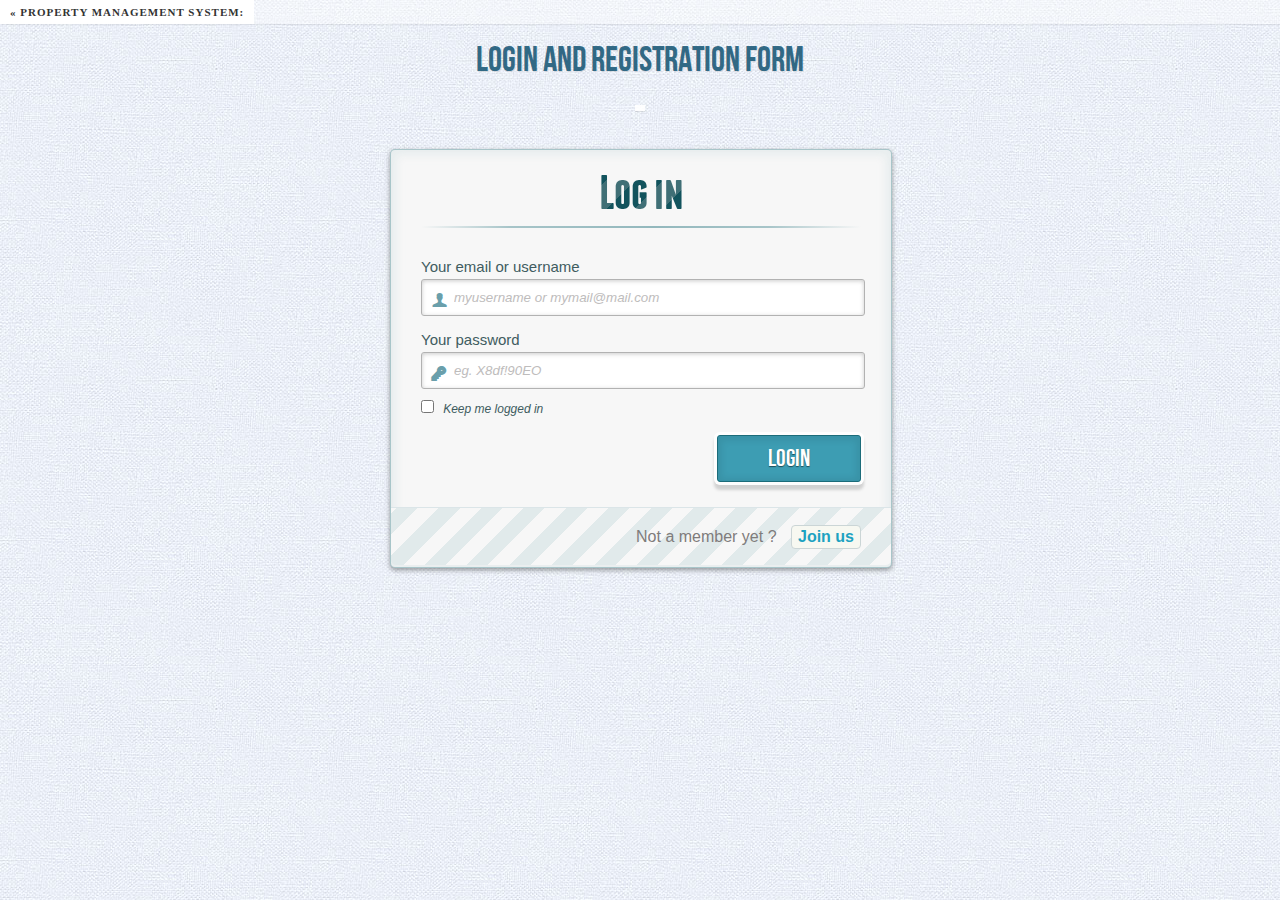
<file: LoginRegistrationForm/index.html>
<!DOCTYPE html>
<!--[if lt IE 7 ]> <html lang="en" class="no-js ie6 lt8"> <![endif]-->
<!--[if IE 7 ]>    <html lang="en" class="no-js ie7 lt8"> <![endif]-->
<!--[if IE 8 ]>    <html lang="en" class="no-js ie8 lt8"> <![endif]-->
<!--[if IE 9 ]>    <html lang="en" class="no-js ie9"> <![endif]-->
<!--[if (gt IE 9)|!(IE)]><!--> <html lang="en" class="no-js"> <!--<![endif]-->
    <head>
        <meta charset="UTF-8" />
        <!-- <meta http-equiv="X-UA-Compatible" content="IE=edge,chrome=1">  -->
        <title>Login and Registration Form</title>
        <meta name="viewport" content="width=device-width, initial-scale=1.0"> 
        <meta name="description" content="Login and Registration Form with HTML5 and CSS3" />
        <meta name="keywords" content="html5, css3, form, switch, animation, :target, pseudo-class" />
        <meta name="author" content="Codrops" />
        <link rel="shortcut icon" href="../favicon.ico"> 
        <link rel="stylesheet" type="text/css" href="css/demo.css" />
        <link rel="stylesheet" type="text/css" href="css/style.css" />
		<link rel="stylesheet" type="text/css" href="css/animate-custom.css" />
    </head>
    <body>
        <div class="container">
            <!-- Codrops top bar -->
            <div class="codrops-top">
                <a href="">
                    <strong>&laquo; Property Management System: </strong>
                </a>
                <span class="right">
                    <a href=" http://tympanus.net/codrops/2012/03/27/login-and-registration-form-with-html5-and-css3/">
                       
                    </a>
                </span>
                <div class="clr"></div>
            </div><!--/ Codrops top bar -->
            <header>
                <h1>Login and Registration Form</h1>
				<nav class="codrops-demos">
					
					<a href="index.html" class="current-demo"></a>
					
				</nav>
            </header>
            <section>				
                <div id="container_demo" >
                    <!-- hidden anchor to stop jump http://www.css3create.com/Astuce-Empecher-le-scroll-avec-l-utilisation-de-target#wrap4  -->
                    <a class="hiddenanchor" id="toregister"></a>
                    <a class="hiddenanchor" id="tologin"></a>
                    <div id="wrapper">
                        <div id="login" class="animate form">
                            <form  action="mysuperscript.php" autocomplete="on"> 
                                <h1>Log in</h1> 
                                <p> 
                                    <label for="username" class="uname" data-icon="u" > Your email or username </label>
                                    <input id="username" name="username" required="required" type="text" placeholder="myusername or mymail@mail.com"/>
                                </p>
                                <p> 
                                    <label for="password" class="youpasswd" data-icon="p"> Your password </label>
                                    <input id="password" name="password" required="required" type="password" placeholder="eg. X8df!90EO" /> 
                                </p>
                                <p class="keeplogin"> 
									<input type="checkbox" name="loginkeeping" id="loginkeeping" value="loginkeeping" /> 
									<label for="loginkeeping">Keep me logged in</label>
								</p>
                                <p class="login button"> 
                                    <input type="submit" value="Login" /> 
								</p>
                                <p class="change_link">
									Not a member yet ?
									<a href="#toregister" class="to_register">Join us</a>
								</p>
                            </form>
                        </div>

                        <div id="register" class="animate form">
                            <form  action="mysuperscript.php" autocomplete="on"> 
                                <h1> Sign up </h1> 
                                <p> 
                                    <label for="usernamesignup" class="uname" data-icon="u">Your username</label>
                                    <input id="usernamesignup" name="usernamesignup" required="required" type="text" placeholder="mysuperusername690" />
                                </p>
                                <p> 
                                    <label for="emailsignup" class="youmail" data-icon="e" > Your email</label>
                                    <input id="emailsignup" name="emailsignup" required="required" type="email" placeholder="mysupermail@mail.com"/> 
                                </p>
                                <p> 
                                    <label for="passwordsignup" class="youpasswd" data-icon="p">Your password </label>
                                    <input id="passwordsignup" name="passwordsignup" required="required" type="password" placeholder="eg. X8df!90EO"/>
                                </p>
                                <p> 
                                    <label for="passwordsignup_confirm" class="youpasswd" data-icon="p">Please confirm your password </label>
                                    <input id="passwordsignup_confirm" name="passwordsignup_confirm" required="required" type="password" placeholder="eg. X8df!90EO"/>
                                </p>
                                <p class="signin button"> 
									<input type="submit" value="Sign up"/> 
								</p>
                                <p class="change_link">  
									Already a member ?
									<a href="#tologin" class="to_register"> Go and log in </a>
								</p>
                            </form>
                        </div>
						
                    </div>
                </div>  
            </section>
        </div>
    </body>
</html>
</file>
<file: LoginRegistrationForm/css/demo.css>
@font-face {
    font-family: 'BebasNeueRegular';
    src: url('fonts/BebasNeue-webfont.eot');
    src: url('fonts/BebasNeue-webfont.eot?#iefix') format('embedded-opentype'),
         url('fonts/BebasNeue-webfont.woff') format('woff'),
         url('fonts/BebasNeue-webfont.ttf') format('truetype'),
         url('fonts/BebasNeue-webfont.svg#BebasNeueRegular') format('svg');
    font-weight: normal;
    font-style: normal;
}
/* CSS reset */
body,div,dl,dt,dd,ul,ol,li,h1,h2,h3,h4,h5,h6,pre,form,fieldset,input,textarea,p,blockquote,th,td { 
	margin:0;
	padding:0;
}
html,body {
	margin:0;
	padding:0;
	height: 100%;
}
table {
	border-collapse:collapse;
	border-spacing:0;
}
fieldset,img { 
	border:0;
}
address,caption,cite,code,dfn,th,var {
	font-style:normal;
	font-weight:normal;
}
ol,ul {
	list-style:none;
}
caption,th {
	text-align:left;
}
h1,h2,h3,h4,h5,h6 {
	font-size:100%;
	font-weight:normal;
}
q:before,q:after {
	content:'';
}
abbr,acronym { border:0;
}
article, aside, details, figcaption, figure,
footer, header, hgroup, menu, nav, section {
	display: block;
}
/* General Demo Style */
body{
	font-family: Cambria, Palatino, "Palatino Linotype", "Palatino LT STD", Georgia, serif;
	background: #fff url(../images/bg.jpg) repeat top left;
	font-weight: 400;
	font-size: 15px;
	color: #1d3c41;
	overflow-y: scroll;
}
a{
	color: #333;
	text-decoration: none;
}
.container{
	width: 100%;
	height: 100%;
	position: relative;
	text-align: center;
}
.clr{
	clear: both;
}
.container > header{
	padding: 20px 30px 10px 30px;
	margin: 0px 20px 10px 20px;
	position: relative;
	display: block;
	text-shadow: 1px 1px 1px rgba(0,0,0,0.2);
    text-align: center;
}
.container > header h1{
	font-family: 'BebasNeueRegular', 'Arial Narrow', Arial, sans-serif;
	font-size: 35px;
	line-height: 35px;
	position: relative;
	font-weight: 400;
	color: rgba(26,89,120,0.9);
	text-shadow: 1px 1px 1px rgba(0,0,0,0.1);
    padding: 0px 0px 5px 0px;
}
.container > header h1 span{
	color: #7cbcd6;
	text-shadow: 0px 1px 1px rgba(255,255,255,0.8);
}
.container > header h2{
	font-size: 16px;
	font-style: italic;
	color: #2d6277;
	text-shadow: 0px 1px 1px rgba(255,255,255,0.8);
}
/* Header Style */
.codrops-top{
	line-height: 24px;
	font-size: 11px;
	background: rgba(255, 255, 255, 0.4);
	text-transform: uppercase;
	z-index: 9999;
	position: relative;
	box-shadow: 1px 0px 2px rgba(0,0,0,0.2);
}
.codrops-top a{
	padding: 0px 10px;
	letter-spacing: 1px;
	color: #333;
	text-shadow: 0px 1px 1px #fff;
	display: block;
	float: left;
}
.codrops-top a:hover{
	background: #fff;
}
.codrops-top span.right{
	float: right;
}
.codrops-top span.right a{
	float: left;
	display: block;
}

.codrops-demos{
	text-align:center;
	display: block;
	padding: 14px;
}
.codrops-demos span{
	display: inline-block;
	padding-right: 15px;
	text-shadow: 1px 1px 1px rgba(255, 255, 255, 0.8);
}
.codrops-demos a,
.codrops-demos a.current-demo,
.codrops-demos a.current-demo:hover{
    display: inline-block;
	font-style: italic;
	font-size: 12px;
	padding: 3px 5px;
	margin: 0px 3px;
	font-weight: 800;
	box-shadow: 1px 1px 1px rgba(0,0,0,0.05) inset;
	color: #fff;
	text-shadow: 1px 1px 1px rgba(0,0,0,0.1);
	background: rgba(104,171,194,0.5);
}
.codrops-demos a:hover{
	background: #4fa2c4;
}
.codrops-demos a.current-demo,
.codrops-demos a.current-demo:hover{
	color: rgba(104,171,194,1);
	background: rgba(255,255,255,0.9);
	box-shadow: 0px 1px 1px rgba(0,0,0,0.1);
}
</file>
<file: LoginRegistrationForm/css/style.css>
/* remove codrops styles and reset the whole thing */
#container_demo{
	 text-align: left;
	 margin: 0;
	 padding: 0;
	 margin: 0 auto;
	 font-family: "Trebuchet MS","Myriad Pro",Arial,sans-serif;
}

/** fonts used for the icons **/ 
@font-face {
    font-family: 'FontomasCustomRegular';
    src: url('fonts/fontomas-webfont.eot');
    src: url('fonts/fontomas-webfont.eot?#iefix') format('embedded-opentype'),
         url('fonts/fontomas-webfont.woff') format('woff'),
         url('fonts/fontomas-webfont.ttf') format('truetype'),
         url('fonts/fontomas-webfont.svg#FontomasCustomRegular') format('svg');
    font-weight: normal;
    font-style: normal;
}
@font-face {
    font-family: 'FranchiseRegular';
    src: url('fonts/franchise-bold-webfont.eot');
    src: url('fonts/franchise-bold-webfont.eot?#iefix') format('embedded-opentype'),
         url('fonts/franchise-bold-webfont.woff') format('woff'),
         url('fonts/franchise-bold-webfont.ttf') format('truetype'),
         url('fonts/franchise-bold-webfont.svg#FranchiseRegular') format('svg');
    font-weight: normal;
    font-style: normal;

}
a.hiddenanchor{
	display: none;
}
/** The wrapper that will contain our two forms **/
#wrapper{
	width: 60%;
	right: 0px;
	min-height: 560px;	
	margin: 0px auto;	
	width: 500px;
	position: relative;	
}
/**** Styling the form elements **/

/**** general text styling ****/
#wrapper a{
	color: rgb(95, 155, 198);
	text-decoration: underline;
}

#wrapper h1{
	font-size: 48px;
	color: rgb(6, 106, 117);
	padding: 2px 0 10px 0;
	font-family: 'FranchiseRegular','Arial Narrow',Arial,sans-serif;
	font-weight: bold;
	text-align: center;
	padding-bottom: 30px;
}
/** For the moment only webkit supports the background-clip:text; */
#wrapper h1{
    background: -webkit-repeating-linear-gradient(-45deg, 
	rgb(18, 83, 93) , 
	rgb(18, 83, 93) 20px, 
	rgb(64, 111, 118) 20px, 
	rgb(64, 111, 118) 40px, 
	rgb(18, 83, 93) 40px);
	-webkit-text-fill-color: transparent;
	-webkit-background-clip: text;
}
#wrapper h1:after{
	content: ' ';
	display: block;
	width: 100%;
	height: 2px;
	margin-top: 10px;
	background: -moz-linear-gradient(left, rgba(147,184,189,0) 0%, rgba(147,184,189,0.8) 20%, rgba(147,184,189,1) 53%, rgba(147,184,189,0.8) 79%, rgba(147,184,189,0) 100%); 
	background: -webkit-gradient(linear, left top, right top, color-stop(0%,rgba(147,184,189,0)), color-stop(20%,rgba(147,184,189,0.8)), color-stop(53%,rgba(147,184,189,1)), color-stop(79%,rgba(147,184,189,0.8)), color-stop(100%,rgba(147,184,189,0))); 
	background: -webkit-linear-gradient(left, rgba(147,184,189,0) 0%,rgba(147,184,189,0.8) 20%,rgba(147,184,189,1) 53%,rgba(147,184,189,0.8) 79%,rgba(147,184,189,0) 100%); 
	background: -o-linear-gradient(left, rgba(147,184,189,0) 0%,rgba(147,184,189,0.8) 20%,rgba(147,184,189,1) 53%,rgba(147,184,189,0.8) 79%,rgba(147,184,189,0) 100%); 
	background: -ms-linear-gradient(left, rgba(147,184,189,0) 0%,rgba(147,184,189,0.8) 20%,rgba(147,184,189,1) 53%,rgba(147,184,189,0.8) 79%,rgba(147,184,189,0) 100%); 
	background: linear-gradient(left, rgba(147,184,189,0) 0%,rgba(147,184,189,0.8) 20%,rgba(147,184,189,1) 53%,rgba(147,184,189,0.8) 79%,rgba(147,184,189,0) 100%); 
}

#wrapper p{
	margin-bottom:15px;
}
#wrapper p:first-child{
	margin: 0px;
}
#wrapper label{
	color: rgb(64, 92, 96);
	position: relative;
}

/**** advanced input styling ****/
/* placeholder */
::-webkit-input-placeholder  { 
	color: rgb(190, 188, 188); 
	font-style: italic;
}
input:-moz-placeholder,
textarea:-moz-placeholder{ 
	color: rgb(190, 188, 188);
	font-style: italic;
} 
input {
  outline: none;
}

/* all the input except submit and checkbox */
#wrapper input:not([type="checkbox"]){
	width: 92%;
	margin-top: 4px;
	padding: 10px 5px 10px 32px;	
	border: 1px solid rgb(178, 178, 178);
	-webkit-appearance: textfield;
	-webkit-box-sizing: content-box;
	  -moz-box-sizing : content-box;
	       box-sizing : content-box;
	-webkit-border-radius: 3px;
	   -moz-border-radius: 3px;
	        border-radius: 3px;
	-webkit-box-shadow: 0px 1px 4px 0px rgba(168, 168, 168, 0.6) inset;
	   -moz-box-shadow: 0px 1px 4px 0px rgba(168, 168, 168, 0.6) inset;
	        box-shadow: 0px 1px 4px 0px rgba(168, 168, 168, 0.6) inset;
	-webkit-transition: all 0.2s linear;
	   -moz-transition: all 0.2s linear;
	     -o-transition: all 0.2s linear;
	        transition: all 0.2s linear;
}
#wrapper input:not([type="checkbox"]):active,
#wrapper input:not([type="checkbox"]):focus{
	border: 1px solid rgba(91, 90, 90, 0.7);
	background: rgba(238, 236, 240, 0.2);	
	-webkit-box-shadow: 0px 1px 4px 0px rgba(168, 168, 168, 0.9) inset;
	   -moz-box-shadow: 0px 1px 4px 0px rgba(168, 168, 168, 0.9) inset;
	        box-shadow: 0px 1px 4px 0px rgba(168, 168, 168, 0.9) inset;
} 

/** the magic icon trick ! **/
[data-icon]:after {
    content: attr(data-icon);
    font-family: 'FontomasCustomRegular';
    color: rgb(106, 159, 171);
    position: absolute;
    left: 10px;
    top: 35px;
	width: 30px;
}

/*styling both submit buttons */
#wrapper p.button input{
	width: 30%;
	cursor: pointer;	
	background: rgb(61, 157, 179);
	padding: 8px 5px;
	font-family: 'BebasNeueRegular','Arial Narrow',Arial,sans-serif;
	color: #fff;
	font-size: 24px;	
	border: 1px solid rgb(28, 108, 122);	
	margin-bottom: 10px;	
	text-shadow: 0 1px 1px rgba(0, 0, 0, 0.5);
	-webkit-border-radius: 3px;
	   -moz-border-radius: 3px;
	        border-radius: 3px;	
	-webkit-box-shadow: 0px 1px 6px 4px rgba(0, 0, 0, 0.07) inset,
	        0px 0px 0px 3px rgb(254, 254, 254),
	        0px 5px 3px 3px rgb(210, 210, 210);
	   -moz-box-shadow:0px 1px 6px 4px rgba(0, 0, 0, 0.07) inset,
	        0px 0px 0px 3px rgb(254, 254, 254),
	        0px 5px 3px 3px rgb(210, 210, 210);
	        box-shadow:0px 1px 6px 4px rgba(0, 0, 0, 0.07) inset,
	        0px 0px 0px 3px rgb(254, 254, 254),
	        0px 5px 3px 3px rgb(210, 210, 210);
	-webkit-transition: all 0.2s linear;
	   -moz-transition: all 0.2s linear;
	     -o-transition: all 0.2s linear;
	        transition: all 0.2s linear;
}
#wrapper p.button input:hover{
	background: rgb(74, 179, 198);
}
#wrapper p.button input:active,
#wrapper p.button input:focus{
	background: rgb(40, 137, 154);
	position: relative;
	top: 1px;
	border: 1px solid rgb(12, 76, 87);	
	-webkit-box-shadow: 0px 1px 6px 4px rgba(0, 0, 0, 0.2) inset;
	   -moz-box-shadow: 0px 1px 6px 4px rgba(0, 0, 0, 0.2) inset;
	        box-shadow: 0px 1px 6px 4px rgba(0, 0, 0, 0.2) inset;
}
p.login.button,
p.signin.button{
	text-align: right;
	margin: 5px 0;
}


/* styling the checkbox "keep me logged in"*/
.keeplogin{
	margin-top: -5px;
}
.keeplogin input,
.keeplogin label{
	display: inline-block;
	font-size: 12px;	
	font-style: italic;
}
.keeplogin input#loginkeeping{
	margin-right: 5px;
}
.keeplogin label{
	width: 80%;
}


/*styling the links to change from one form to another */

p.change_link{
	position: absolute;
	color: rgb(127, 124, 124);
	left: 0px;
	height: 20px;
	width: 440px;
	padding: 17px 30px 20px 30px;
	font-size: 16px	;
	text-align: right;
	border-top: 1px solid rgb(219, 229, 232);
	-webkit-border-radius: 0 0  5px 5px;
	   -moz-border-radius: 0 0  5px 5px;
	        border-radius: 0 0  5px 5px;
	background: rgb(225, 234, 235);
	background: -moz-repeating-linear-gradient(-45deg, 
	rgb(247, 247, 247) , 
	rgb(247, 247, 247) 15px, 
	rgb(225, 234, 235) 15px, 
	rgb(225, 234, 235) 30px, 
	rgb(247, 247, 247) 30px
	);
	background: -webkit-repeating-linear-gradient(-45deg, 
	rgb(247, 247, 247) , 
	rgb(247, 247, 247) 15px, 
	rgb(225, 234, 235) 15px, 
	rgb(225, 234, 235) 30px, 
	rgb(247, 247, 247) 30px
	);
	background: -o-repeating-linear-gradient(-45deg, 
	rgb(247, 247, 247) , 
	rgb(247, 247, 247) 15px, 
	rgb(225, 234, 235) 15px, 
	rgb(225, 234, 235) 30px, 
	rgb(247, 247, 247) 30px
	);
	background: repeating-linear-gradient(-45deg, 
	rgb(247, 247, 247) , 
	rgb(247, 247, 247) 15px, 
	rgb(225, 234, 235) 15px, 
	rgb(225, 234, 235) 30px, 
	rgb(247, 247, 247) 30px
	);
}
#wrapper p.change_link a {
	display: inline-block;
	font-weight: bold;
	background: rgb(247, 248, 241);
	padding: 2px 6px;
	color: rgb(29, 162, 193);
	margin-left: 10px;
	text-decoration: none;
	-webkit-border-radius: 4px;
	-moz-border-radius: 4px;
	border-radius: 4px;
	border: 1px solid rgb(203, 213, 214);
	-webkit-transition: all 0.4s linear;
	-moz-transition: all 0.4s  linear;
	-o-transition: all 0.4s linear;
	-ms-transition: all 0.4s  linear;
	transition: all 0.4s  linear;
}
#wrapper p.change_link a:hover {
	color: rgb(57, 191, 215);
	background: rgb(247, 247, 247);
	border: 1px solid rgb(74, 179, 198);
}
#wrapper p.change_link a:active{
	position: relative;
	top: 1px;
}
/** Styling both forms **/
#register, 
#login{
	position: absolute;
	top: 0px;
	width: 88%;	
	padding: 18px 6% 60px 6%;
	margin: 0 0 35px 0;
	background: rgb(247, 247, 247);
	border: 1px solid rgba(147, 184, 189,0.8);
	-webkit-box-shadow: 0pt 2px 5px rgba(105, 108, 109,  0.7),	0px 0px 8px 5px rgba(208, 223, 226, 0.4) inset;
	   -moz-box-shadow: 0pt 2px 5px rgba(105, 108, 109,  0.7),	0px 0px 8px 5px rgba(208, 223, 226, 0.4) inset;
	        box-shadow: 0pt 2px 5px rgba(105, 108, 109,  0.7),	0px 0px 8px 5px rgba(208, 223, 226, 0.4) inset;
	-webkit-box-shadow: 5px;
	-moz-border-radius: 5px;
		 border-radius: 5px;
}
#register{	
	z-index: 21;
	opacity: 0;
}
#login{
	z-index: 22;
}
#toregister:target ~ #wrapper #register,
#tologin:target ~ #wrapper #login{
	z-index: 22;
	-webkit-animation-name: fadeInLeft;
	-moz-animation-name: fadeInLeft;
	-ms-animation-name: fadeInLeft;
	-o-animation-name: fadeInLeft;
	animation-name: fadeInLeft;
	-webkit-animation-delay: .1s;
	-moz-animation-delay: .1s;
	-o-animation-delay: .1s;
	-ms-animation-delay: .1s;
	animation-delay: .1s;
}
#toregister:target ~ #wrapper #login,
#tologin:target ~ #wrapper #register{
	-webkit-animation-name: fadeOutLeft;
	-moz-animation-name: fadeOutLeft;
	-ms-animation-name: fadeOutLeft;
	-o-animation-name: fadeOutLeft;
	animation-name: fadeOutLeft;
}

/** the actual animation, credit where due : http://daneden.me/animate/ ***/
.animate{
	-webkit-animation-duration: 0.5s;
	-webkit-animation-timing-function: ease;
	-webkit-animation-fill-mode: both;
	
	-moz-animation-duration: 0.5s;
	-moz-animation-timing-function: ease;
	-moz-animation-fill-mode: both;
	
	-o-animation-duration: 0.5s;
	-o-animation-timing-function: ease;
	-o-animation-fill-mode: both;
	
	-ms-animation-duration: 0.5s;
	-ms-animation-timing-function: ease;
	-ms-animation-fill-mode: both;
	
	animation-duration: 0.5s;
	animation-timing-function: ease;
	animation-fill-mode: both;
}

/** yerk some ugly IE fixes 'cause I know someone will ask "why does it look ugly in IE?", no matter how many warnings I will put in the article */

.lt8 #wrapper input{
	padding: 10px 5px 10px 32px;
    width: 92%;
}
.lt8 #wrapper input[type=checkbox]{
	width: 10px;
	padding: 0;
}
.lt8 #wrapper h1{
	color: #066A75;
}
.lt8 #register{	
	display: none;
}
.lt8 p.change_link,
.ie9 p.change_link{
	position: absolute;
	height: 90px;
	background: transparent;
}
</file>
